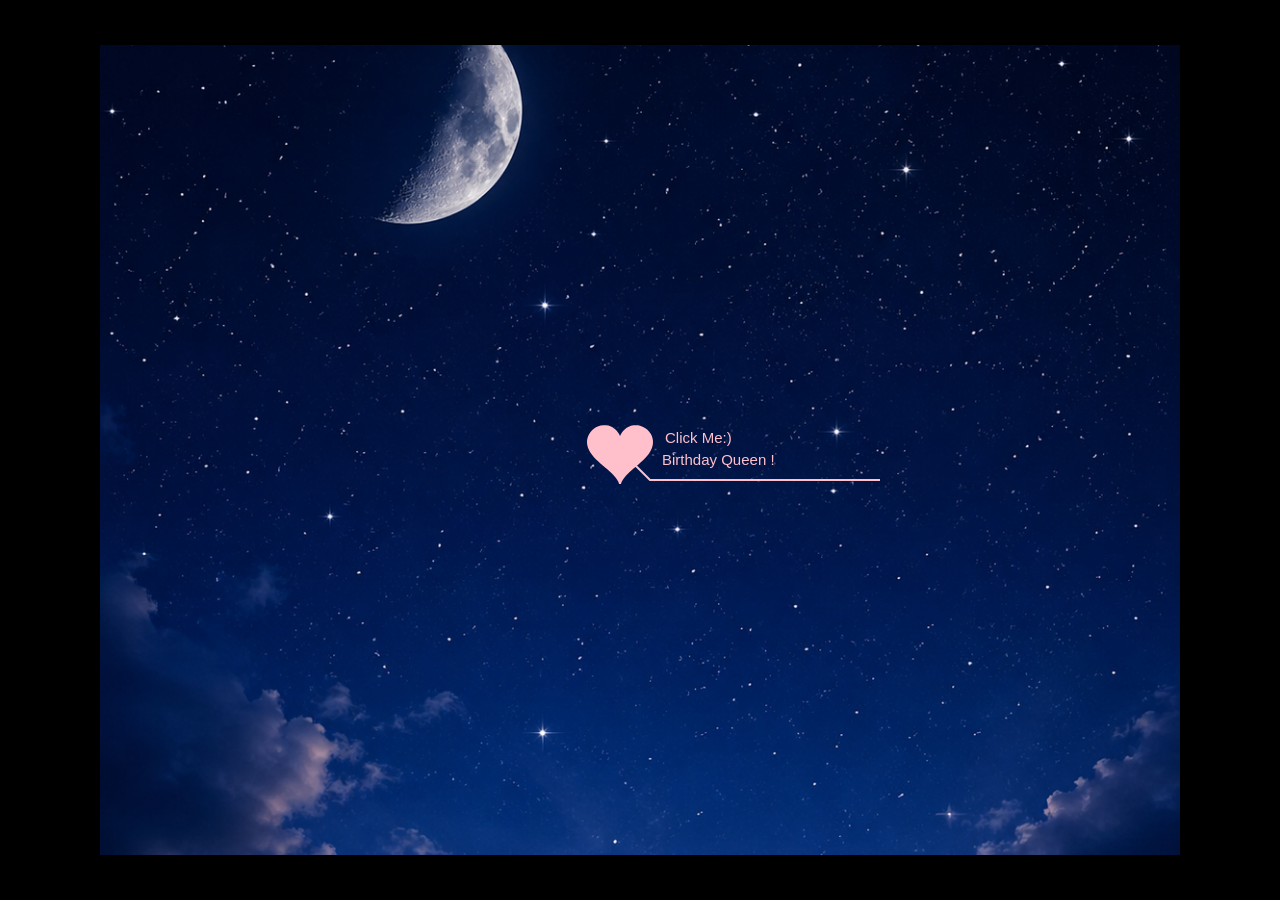
<file: index.html>
<!DOCTYPE html>
<html lang="en">

<head>
    <meta charset="UTF-8">
    <title>HBD Dr !</title>

    <link rel="stylesheet" href="./File/default.css">

    <script src="./File/jquery.min.js"></script>
    <script src="./File/jscex.min.js"></script>
    <script src="./File/jscex-parser.js"></script>
    <script src="./File/jscex-jit.js"></script>
    <script src="./File/jscex-builderbase.min.js"></script>
    <script src="./File/jscex-async.min.js"></script>
    <script src="./File/jscex-async-powerpack.min.js"></script>
    <script src="./File/functions.js"></script>
    <script src="./File/love.js"></script>
</head>

<body>

    <div id="main">

        <div id="error">
            Use Chrome / Firefox / Brave
        </div>

        <audio id="myAudio" preload="auto" playsinline webkit-playsinline>
            <source src="./aud.mp3" type="audio/mpeg">
        </audio>

        <div id="wrap">

            <div id="text">
                <div id="code">
                    <span class="say">My dear Sarah 💞</span><br>
                    <span class="say">Happy Birthday to You 🎈</span><br>
                    <span class="say">God bless you 👐</span><br>
                    <span class="say">And give you lots of happiness 💞</span><br>
                    <span class="say">I hope you have a wonderful future ahead ❣️</span><br>
                </div>
            </div>

            <div id="clock-box">
                <span id="clock">
                    577 days 0 hours 0 minutes 0 seconds
                </span>
            </div>

            <canvas id="canvas" width="1100" height="825"></canvas>

        </div>

    </div>

    <script>
        (function () {

            var canvas = $('#canvas');

            if (!canvas[0].getContext) {
                $("#error").show();
                return;
            }

            var width = canvas.width();
            var height = canvas.height();

            canvas.attr("width", width);
            canvas.attr("height", height);

            var opts = {
seed: {
    x: width / 2 - 20,
    color: "rgb(190, 26, 37)",
    scale: 2
},

                branch: [
                    [
                        535, 680, 570, 250, 500, 200, 30, 100, [

                            [
                                540, 500, 455, 417, 340, 400, 13, 100, [
                                    [450, 435, 434, 430, 394, 395, 2, 40]
                                ]
                            ],

                            [
                                550, 445, 600, 356, 680, 345, 12, 100, [
                                    [578, 400, 648, 409, 661, 426, 3, 80]
                                ]
                            ],

                            [539, 281, 537, 248, 534, 217, 3, 40],

                            [
                                546, 397, 413, 247, 328, 244, 9, 80, [
                                    [427, 286, 383, 253, 371, 205, 2, 40],
                                    [498, 345, 435, 315, 395, 330, 4, 60]
                                ]
                            ],

                            [
                                546, 357, 608, 252, 678, 221, 6, 100, [
                                    [590, 293, 646, 277, 648, 271, 2, 80]
                                ]
                            ]

                        ]
                    ]
                ],

                bloom: {
                    num: 700,
                    width: 1080,
                    height: 650
                },

                footer: {
                    width: 1200,
                    height: 5,
                    speed: 10
                }
            };

            var tree = new Tree(canvas[0], width, height, opts);
            var seed = tree.seed;
            var foot = tree.footer;

            var hold = 1;
            var audio = document.getElementById("myAudio");
            var started = false;

            // PLAY AUDIO
            function playMusic() {

                if (started) return;

                started = true;

                audio.currentTime = 0;
                audio.volume = 1;

                var promise = audio.play();

                if (promise !== undefined) {
                    promise.then(function () {
                        console.log("✅ Audio playing");
                    }).catch(function (err) {
                        console.log("❌ Audio error:", err);
                    });
                }
            }

            // HEART CLICK
            function handleStart(x, y) {

                if (seed.hover(x, y)) {

                    playMusic();

                    hold = 0;

                    canvas.off("click");
                    canvas.off("touchstart");
                    canvas.off("mousemove");
                    canvas.removeClass('hand');
                }
            }

            // DESKTOP CLICK
            canvas.on("click", function (e) {

                var rect = canvas[0].getBoundingClientRect();

                var x = e.clientX - rect.left;
                var y = e.clientY - rect.top;

                handleStart(x, y);
            });

            // MOBILE TOUCH
            canvas.on("touchend", function (e) {

                var rect = canvas[0].getBoundingClientRect();
                var touch = e.originalEvent.changedTouches[0];

                var x = touch.clientX - rect.left;
                var y = touch.clientY - rect.top;

                handleStart(x, y);
            });

            // HOVER EFFECT
            canvas.mousemove(function (e) {

                var rect = canvas[0].getBoundingClientRect();

                var x = e.clientX - rect.left;
                var y = e.clientY - rect.top;

                canvas.toggleClass('hand', seed.hover(x, y));
            });

            var seedAnimate = eval(Jscex.compile("async", function () {

                seed.draw();

                while (hold) {
                    $await(Jscex.Async.sleep(10));
                }

                while (seed.canScale()) {
                    seed.scale(0.95);
                    $await(Jscex.Async.sleep(10));
                }

                while (seed.canMove()) {
                    seed.move(0, 2);
                    foot.draw();
                    $await(Jscex.Async.sleep(10));
                }

            }));

            var growAnimate = eval(Jscex.compile("async", function () {

                do {
                    tree.grow();
                    $await(Jscex.Async.sleep(10));
                }
                while (tree.canGrow());

            }));

            var flowAnimate = eval(Jscex.compile("async", function () {

                do {
                    tree.flower(4);
                    $await(Jscex.Async.sleep(10));
                }
                while (tree.canFlower());

            }));

            var moveAnimate = eval(Jscex.compile("async", function () {

                tree.snapshot("p1", 240, 0, 610, 825);

                while (tree.move("p1", 500, 0)) {

                    foot.draw();

                    $await(Jscex.Async.sleep(10));
                }

                foot.draw();

                tree.snapshot("p2", 500, 0, 610, 825);

                canvas.parent().css(
                    "background",
                    "url(" + tree.toDataURL('image/png') + ")"
                );

                canvas.css("background", "#ffe");

                $await(Jscex.Async.sleep(300));

                canvas.css("background", "none");

            }));

            var textAnimate = eval(Jscex.compile("async", function () {

                $("#code").show().typewriter();

            }));

            var runAsync = eval(Jscex.compile("async", function () {

                $await(seedAnimate());
                $await(growAnimate());
                $await(flowAnimate());
                $await(moveAnimate());

                textAnimate().start();

            }));

            runAsync().start();

        })();
    </script>

</body>

</html>
</file>
<file: File/default.css>
/* RESET */
* {
    margin: 0;
    padding: 0;
    box-sizing: border-box;
}

/* BODY (BLACK BACKGROUND FOR TOP & BOTTOM SPACE) */
html, body {
    height: 100%;
    background: black;
    overflow: hidden;
    font-family: sans-serif;
    color: white;
}

/* CENTER CONTAINER (4:3 ASPECT RATIO) */
#wrap {
    position: fixed;
    top: 50%;
    left: 50%;
    transform: translate(-50%, -50%);

    width: min(90vw, calc(90vh * 4 / 3));
    aspect-ratio: 4 / 3;

    background-image: url('../img2.png');
    background-size: cover;
    background-position: center;
    background-repeat: no-repeat;

    overflow: hidden;
}

/* CANVAS (IMPORTANT FIX) */
#canvas {
    width: 100%;
    height: 100%;
    display: block;
}

/* TEXT CENTER */
#text {
    position: absolute;
    top: 15%;
    left: 5%;
    width: 40%;
    text-align: left;
    transform: none;
}

/* MESSAGE TEXT */
#code {
    display: none;
    color: rgb(196, 255, 255);
    font-size: clamp(18px, 2.5vw, 26px);
    margin-top: 50px;
    line-height: 1.8;
    font-weight: 600;
    text-align: left;
}

/* CLOCK (RESPONSIVE POSITION) */
#clock-box {
    position: absolute;
    top: 65%;
    left: 50%;
    transform: translate(-50%, -50%);
    font-size: clamp(16px, 3vw, 28px);
    display: none;
}

#clock {
    margin-left: 10px;
}

#clock .digit {
    font-size: clamp(28px, 5vw, 60px);
}

/* BOTTOM MESSAGE */
#message-box {
    position: absolute;
    bottom: 5%;
    width: 100%;
    text-align: center;
    font-size: clamp(14px, 3vw, 24px);
}

/* ERROR (OPTIONAL) */
#error {
    text-align: center;
    margin-top: 50px;
    display: none;
}
</file>
